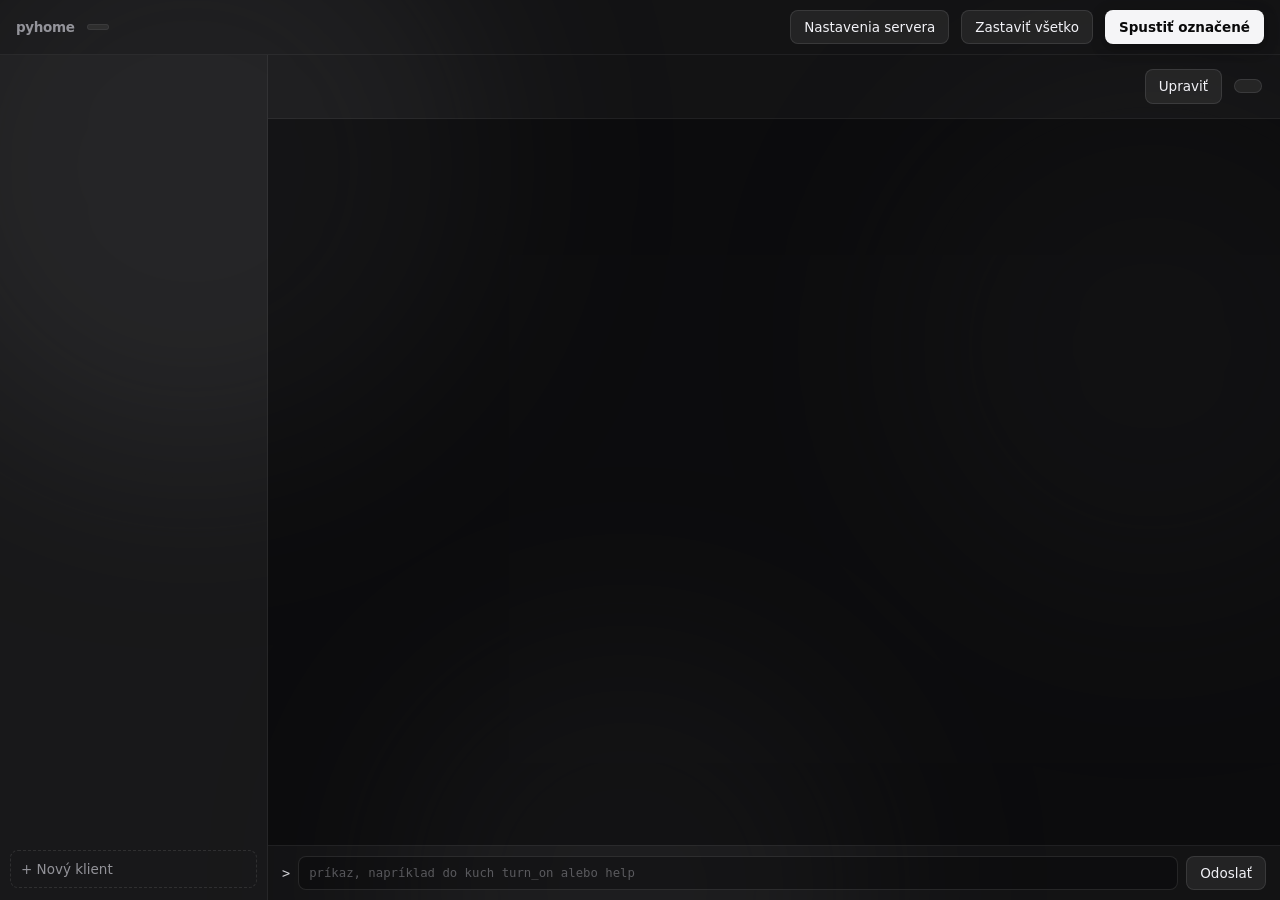
<file: launcher/web/index.html>
<!doctype html>
<html lang="sk">
<head>
  <meta charset="utf-8">
  <meta name="viewport" content="width=device-width, initial-scale=1">
  <title>pyhome</title>
  <link rel="stylesheet" href="launcher.css">
</head>
<body class="h-screen overflow-hidden bg-wall font-ui text-[13.5px] text-fg antialiased">
  <!-- the wallpaper the glass blurs -->
  <div class="pointer-events-none fixed inset-0 overflow-hidden" aria-hidden="true">
    <i class="absolute -left-[8vw] -top-[10vw] size-[46vw] rounded-full bg-blob-1 opacity-55 blur-[90px]"></i>
    <i class="absolute -right-[10vw] top-[10vh] size-[40vw] rounded-full bg-blob-2 opacity-40 blur-[90px]"></i>
    <i class="absolute -bottom-[18vw] left-[30vw] size-[38vw] rounded-full bg-blob-3 opacity-35 blur-[90px]"></i>
  </div>

  <div class="glass relative flex h-full flex-col bg-glass">
    <header class="flex flex-wrap items-center gap-3 border-b border-edge-soft px-4 py-2.5">
      <span class="font-semibold tracking-tight text-muted">pyhome</span>
      <span id="serverChip" class="rounded-full border border-edge-soft bg-hi px-2.5 py-0.5 text-[11px] text-muted"></span>
      <span class="flex-1"></span>
      <button class="btn" id="serverSettings" type="button">Nastavenia servera</button>
      <button class="btn" id="stopAll" type="button">Zastaviť všetko</button>
      <button class="btn btn-primary" id="runChecked" type="button">Spustiť označené</button>
    </header>

    <div class="relative grid min-h-0 flex-1 grid-cols-[268px_minmax(0,1fr)]">
      <nav class="flex min-h-0 flex-col gap-0.5 overflow-y-auto border-r border-edge-soft bg-white/[0.025] px-2.5 py-3" aria-label="Aplikácie">
        <div id="apps" class="flex flex-col gap-0.5"></div>
        <button id="newClient" type="button" class="mt-auto rounded-lg border border-dashed border-edge px-2.5 py-2 text-left text-muted hover:border-accent/60 hover:text-accent-fg">+ Nový klient</button>
      </nav>

      <section class="flex min-h-0 min-w-0 flex-col">
        <div class="flex flex-wrap items-center gap-x-3 gap-y-2 border-b border-edge-soft px-[18px] py-3.5">
          <h1 id="title" class="m-0 text-[19px] font-bold tracking-tight"></h1>
          <span id="meta" class="font-mono text-xs text-muted"></span>
          <span class="flex-1"></span>
          <div id="chips" class="flex flex-wrap gap-1.5"></div>
          <button class="btn" id="edit" type="button">Upraviť</button>
          <button class="btn" id="toggle" type="button"></button>
        </div>
        <div id="console" class="min-h-0 flex-1 overflow-auto bg-console px-[18px] py-3.5 font-mono text-[12.3px] leading-[1.7] text-white/85" aria-live="polite"></div>
        <form id="prompt" class="flex items-center gap-2 border-t border-edge-soft px-3.5 py-2.5">
          <span class="font-mono text-accent-fg">&gt;</span>
          <input id="command" class="field-input font-mono text-[12.3px]" autocomplete="off" spellcheck="false" placeholder="príkaz, napríklad do kuch turn_on alebo help">
          <button class="btn" type="submit">Odoslať</button>
        </form>
      </section>

      <!-- a new or edited client -->
      <aside id="clientSheet" hidden class="glass absolute inset-y-0 right-0 flex w-[min(400px,100%)] flex-col gap-3.5 overflow-auto border-l border-edge bg-glass-strong p-[18px] shadow-[-20px_0_50px_rgb(0_0_0/0.4)]" aria-labelledby="clientTitle">
        <h2 id="clientTitle" class="m-0 text-[17px] font-semibold tracking-tight">Nový klient</h2>
        <p id="clientFile" class="m-0 text-[12.5px] leading-normal text-muted"></p>
        <form id="clientForm" class="flex flex-col gap-3.5" novalidate>
          <label class="grid gap-1.5"><span class="text-xs font-semibold text-muted">Názov</span>
            <input class="field-input" name="name" placeholder="Spálňa svetlo" autocomplete="off">
            <small class="text-[11.5px] text-bad empty:hidden" data-error="name"></small></label>
          <label class="grid gap-1.5"><span class="text-xs font-semibold text-muted">ID</span>
            <input class="field-input font-mono text-[12.3px]" name="id" placeholder="spalna-svetlo" autocomplete="off" spellcheck="false">
            <small class="text-[11.5px] text-faint">miestnosť-zariadenie, malé písmená bez diakritiky</small>
            <small class="text-[11.5px] text-bad empty:hidden" data-error="id"></small></label>
          <div class="grid gap-1.5"><span class="text-xs font-semibold text-muted">Zariadenie</span>
            <div id="devices" class="flex rounded-[9px] border border-edge-soft bg-black/30 p-0.5" role="radiogroup" aria-label="Zariadenie"></div>
            <small class="text-[11.5px] text-bad empty:hidden" data-error="device"></small></div>
          <div class="grid gap-1.5"><span class="text-xs font-semibold text-muted">Server</span>
            <div class="flex gap-1.5">
              <input class="field-input flex-1" name="host" placeholder="adresa, napríklad 192.168.1.20" aria-label="Adresa servera" autocomplete="off">
              <input class="field-input w-24" name="port" inputmode="numeric" aria-label="Port servera" autocomplete="off">
            </div>
            <small class="text-[11.5px] text-bad empty:hidden" data-error="host"></small>
            <small class="text-[11.5px] text-bad empty:hidden" data-error="port"></small>
            <div class="flex items-center gap-2"><button class="btn" type="button" id="findServers">Hľadať servery</button>
              <small id="findState" class="text-[11.5px] text-faint" aria-live="polite"></small></div>
            <div id="servers" class="grid gap-1.5 empty:hidden"></div></div>
          <label class="flex items-start gap-2"><input type="checkbox" name="use_server_token" class="mt-0.5 accent-accent">
            <span>Použiť token servera z tohto počítača <small id="tokenHint" class="block text-[11.5px] text-faint"></small></span></label>
          <label id="tokenField" class="grid gap-1.5"><span class="text-xs font-semibold text-muted">Token</span>
            <input class="field-input font-mono text-[12.3px]" name="token" autocomplete="off" spellcheck="false" placeholder="prázdny, ak ho server nemá"></label>
          <label class="flex items-start gap-2"><input type="checkbox" name="tls" class="mt-0.5 accent-accent">
            <span>Skopírovať <code class="font-mono text-[11.5px]">ca.crt</code> a zapnúť TLS <small id="tlsHint" class="block text-[11.5px] text-faint"></small></span></label>
          <small class="text-[11.5px] text-bad empty:hidden" data-error="tls"></small>
          <div class="mt-1 flex justify-end gap-2">
            <button class="btn" type="button" data-close>Zrušiť</button>
            <button class="btn btn-primary" type="submit" id="clientSave">Uložiť</button>
          </div>
        </form>
      </aside>

      <!-- the server's settings -->
      <aside id="serverSheet" hidden class="glass absolute inset-y-0 right-0 flex w-[min(400px,100%)] flex-col gap-3.5 overflow-auto border-l border-edge bg-glass-strong p-[18px] shadow-[-20px_0_50px_rgb(0_0_0/0.4)]" aria-labelledby="serverTitle">
        <h2 id="serverTitle" class="m-0 text-[17px] font-semibold tracking-tight">Nastavenia servera</h2>
        <p class="m-0 text-[12.5px] leading-normal text-muted">Ukladá sa do <code class="font-mono text-[11.5px] text-fg">server/data/config.json</code>. Ostatné kľúče zostanú, ako sú.</p>
        <form id="serverForm" class="flex flex-col gap-3.5" novalidate>
          <label class="grid gap-1.5"><span class="text-xs font-semibold text-muted">Názov</span>
            <input class="field-input" name="name" autocomplete="off">
            <small class="text-[11.5px] text-bad empty:hidden" data-error="name"></small></label>
          <div class="grid grid-cols-2 gap-2">
            <label class="grid gap-1.5"><span class="text-xs font-semibold text-muted">Port pre klientov</span>
              <input class="field-input" name="port" inputmode="numeric" autocomplete="off">
              <small class="text-[11.5px] text-bad empty:hidden" data-error="port"></small></label>
            <label class="grid gap-1.5"><span class="text-xs font-semibold text-muted">Port dashboardu</span>
              <input class="field-input" name="web_port" inputmode="numeric" autocomplete="off">
              <small class="text-[11.5px] text-bad empty:hidden" data-error="web_port"></small></label>
          </div>
          <div class="grid gap-1.5"><span class="text-xs font-semibold text-muted">Token</span>
            <div class="flex gap-1.5">
              <input class="field-input flex-1 font-mono text-[12.3px]" name="token" aria-label="Token" autocomplete="off" spellcheck="false" placeholder="bez tokenu sa pripojí ktokoľvek">
              <button class="btn" type="button" id="generateToken">Vygenerovať</button>
            </div>
            <small class="text-[11.5px] text-faint">Klienti s rovnakým tokenom sa pripoja, ostatných server odmietne.</small></div>
          <label class="grid gap-1.5"><span class="text-xs font-semibold text-muted">Koľko dní držať históriu</span>
            <input class="field-input w-24" name="history_days" inputmode="numeric" autocomplete="off">
            <small class="text-[11.5px] text-bad empty:hidden" data-error="history_days"></small></label>
          <div class="flex justify-end gap-2">
            <button class="btn" type="button" data-close>Zrušiť</button>
            <button class="btn btn-primary" type="submit">Uložiť</button>
          </div>
        </form>
        <div class="grid gap-2 border-t border-edge-soft pt-3.5">
          <span class="text-xs font-semibold text-muted">TLS</span>
          <p id="tlsState" class="m-0 text-[12.5px] text-muted"></p>
          <input class="field-input" id="certHosts" autocomplete="off" spellcheck="false" placeholder="ďalšie adresy, napríklad dom.lan (nepovinné)" aria-label="Ďalšie adresy pre certifikát">
          <div><button class="btn" type="button" id="makeCerts">Vytvoriť certifikáty</button></div>
          <pre id="certOutput" hidden class="m-0 max-h-48 overflow-auto whitespace-pre-wrap rounded-lg bg-console p-2.5 font-mono text-[11.5px] text-white/80"></pre>
        </div>
      </aside>
    </div>

    <!-- a question that needs an answer: closing with apps running, restarting after an edit -->
    <div id="dialog" hidden class="absolute inset-0 grid place-items-center bg-black/40 p-4">
      <div class="glass grid w-[min(380px,100%)] gap-4 rounded-2xl border border-edge bg-glass-strong p-5 shadow-[0_30px_80px_rgb(0_0_0/0.55)]" role="alertdialog" aria-modal="true" aria-labelledby="dialogText">
        <p id="dialogText" class="m-0 leading-normal"></p>
        <div class="flex justify-end gap-2">
          <button class="btn" type="button" id="dialogNo">Zrušiť</button>
          <button class="btn btn-primary" type="button" id="dialogYes"></button>
        </div>
      </div>
    </div>
  </div>

  <script src="app.js"></script>
</body>
</html>
</file>
<file: launcher/web/launcher.css>
/* built by launcher/build_css.py from tailwind.css, index.html, app.js, sources 80683af3e0323bba587cf6586449a06494af6eb6f2fd80ada286fe81b405762d */
/*! tailwindcss v4.1.11 | MIT License | https://tailwindcss.com */
@layer properties{@supports (((-webkit-hyphens:none)) and (not (margin-trim:inline))) or ((-moz-orient:inline) and (not (color:rgb(from red r g b)))){*,:before,:after,::backdrop{--tw-border-style:solid;--tw-leading:initial;--tw-font-weight:initial;--tw-tracking:initial;--tw-shadow:0 0 #0000;--tw-shadow-color:initial;--tw-shadow-alpha:100%;--tw-inset-shadow:0 0 #0000;--tw-inset-shadow-color:initial;--tw-inset-shadow-alpha:100%;--tw-ring-color:initial;--tw-ring-shadow:0 0 #0000;--tw-inset-ring-color:initial;--tw-inset-ring-shadow:0 0 #0000;--tw-ring-inset:initial;--tw-ring-offset-width:0px;--tw-ring-offset-color:#fff;--tw-ring-offset-shadow:0 0 #0000;--tw-blur:initial;--tw-brightness:initial;--tw-contrast:initial;--tw-grayscale:initial;--tw-hue-rotate:initial;--tw-invert:initial;--tw-opacity:initial;--tw-saturate:initial;--tw-sepia:initial;--tw-drop-shadow:initial;--tw-drop-shadow-color:initial;--tw-drop-shadow-alpha:100%;--tw-drop-shadow-size:initial}}}@layer theme{:root,:host{--font-sans:ui-sans-serif,system-ui,sans-serif,"Apple Color Emoji","Segoe UI Emoji","Segoe UI Symbol","Noto Color Emoji";--font-mono:"SF Mono",ui-monospace,"Cascadia Mono",Consolas,Menlo,monospace;--color-black:#000;--color-white:#fff;--spacing:.25rem;--text-xs:.75rem;--text-xs--line-height:calc(1/.75);--font-weight-semibold:600;--font-weight-bold:700;--tracking-tight:-.025em;--leading-normal:1.5;--radius-lg:.5rem;--radius-2xl:1rem;--default-font-family:var(--font-sans);--default-mono-font-family:var(--font-mono);--color-wall:#0a0a0b;--color-glass:#1c1c1e80;--color-glass-strong:#1c1c1ef0;--color-hi:#ffffff12;--color-edge:#ffffff1a;--color-edge-soft:#ffffff0f;--color-fg:#f2f2f7;--color-muted:#ebebf594;--color-faint:#ebebf552;--color-accent:#f5f5f7;--color-accent-hover:#fff;--color-accent-ink:#0a0a0b;--color-accent-soft:#ffffff1a;--color-accent-fg:#d1d1d6;--color-console:#00000057;--color-ok:#30d158;--color-warn:#ff9f0a;--color-bad:#ff453a;--color-purple:#bf5af2;--color-cyan:#64d2ff;--color-blue:#64b5ff;--color-blob-1:#3a3a3c;--color-blob-2:#2c2c2e;--color-blob-3:#48484a;--font-ui:-apple-system,BlinkMacSystemFont,"SF Pro Text","Segoe UI Variable Text","Segoe UI",system-ui,sans-serif}}@layer base{*,:after,:before,::backdrop{box-sizing:border-box;border:0 solid;margin:0;padding:0}::file-selector-button{box-sizing:border-box;border:0 solid;margin:0;padding:0}html,:host{-webkit-text-size-adjust:100%;tab-size:4;line-height:1.5;font-family:var(--default-font-family,ui-sans-serif,system-ui,sans-serif,"Apple Color Emoji","Segoe UI Emoji","Segoe UI Symbol","Noto Color Emoji");font-feature-settings:var(--default-font-feature-settings,normal);font-variation-settings:var(--default-font-variation-settings,normal);-webkit-tap-highlight-color:transparent}hr{height:0;color:inherit;border-top-width:1px}abbr:where([title]){-webkit-text-decoration:underline dotted;text-decoration:underline dotted}h1,h2,h3,h4,h5,h6{font-size:inherit;font-weight:inherit}a{color:inherit;-webkit-text-decoration:inherit;-webkit-text-decoration:inherit;-webkit-text-decoration:inherit;text-decoration:inherit}b,strong{font-weight:bolder}code,kbd,samp,pre{font-family:var(--default-mono-font-family,ui-monospace,SFMono-Regular,Menlo,Monaco,Consolas,"Liberation Mono","Courier New",monospace);font-feature-settings:var(--default-mono-font-feature-settings,normal);font-variation-settings:var(--default-mono-font-variation-settings,normal);font-size:1em}small{font-size:80%}sub,sup{vertical-align:baseline;font-size:75%;line-height:0;position:relative}sub{bottom:-.25em}sup{top:-.5em}table{text-indent:0;border-color:inherit;border-collapse:collapse}:-moz-focusring{outline:auto}progress{vertical-align:baseline}summary{display:list-item}ol,ul,menu{list-style:none}img,svg,video,canvas,audio,iframe,embed,object{vertical-align:middle;display:block}img,video{max-width:100%;height:auto}button,input,select,optgroup,textarea{font:inherit;font-feature-settings:inherit;font-variation-settings:inherit;letter-spacing:inherit;color:inherit;opacity:1;background-color:#0000;border-radius:0}::file-selector-button{font:inherit;font-feature-settings:inherit;font-variation-settings:inherit;letter-spacing:inherit;color:inherit;opacity:1;background-color:#0000;border-radius:0}:where(select:is([multiple],[size])) optgroup{font-weight:bolder}:where(select:is([multiple],[size])) optgroup option{padding-inline-start:20px}::file-selector-button{margin-inline-end:4px}::placeholder{opacity:1}@supports (not ((-webkit-appearance:-apple-pay-button))) or (contain-intrinsic-size:1px){::placeholder{color:currentColor}@supports (color:color-mix(in lab, red, red)){::placeholder{color:color-mix(in oklab,currentcolor 50%,transparent)}}}textarea{resize:vertical}::-webkit-search-decoration{-webkit-appearance:none}::-webkit-date-and-time-value{min-height:1lh;text-align:inherit}::-webkit-datetime-edit{display:inline-flex}::-webkit-datetime-edit-fields-wrapper{padding:0}::-webkit-datetime-edit{padding-block:0}::-webkit-datetime-edit-year-field{padding-block:0}::-webkit-datetime-edit-month-field{padding-block:0}::-webkit-datetime-edit-day-field{padding-block:0}::-webkit-datetime-edit-hour-field{padding-block:0}::-webkit-datetime-edit-minute-field{padding-block:0}::-webkit-datetime-edit-second-field{padding-block:0}::-webkit-datetime-edit-millisecond-field{padding-block:0}::-webkit-datetime-edit-meridiem-field{padding-block:0}:-moz-ui-invalid{box-shadow:none}button,input:where([type=button],[type=reset],[type=submit]){appearance:button}::file-selector-button{appearance:button}::-webkit-inner-spin-button{height:auto}::-webkit-outer-spin-button{height:auto}[hidden]:where(:not([hidden=until-found])){display:none!important}:root{color-scheme:dark}button{cursor:pointer}button:disabled{cursor:default;opacity:.45}:focus-visible{outline-offset:2px;outline:2px solid #ffffff80}::-webkit-scrollbar{width:10px;height:10px}::-webkit-scrollbar-thumb{background:var(--color-edge);background-clip:padding-box;border:2px solid #0000;border-radius:10px}}@layer components{.btn{border:1px solid var(--color-edge);background:var(--color-hi);color:var(--color-fg);white-space:nowrap;border-radius:8px;padding:6px 13px;font-weight:500}.btn:hover:not(:disabled){background:#ffffff1f}.btn-primary{background:var(--color-accent);color:var(--color-accent-ink);border-color:#0000;font-weight:600;box-shadow:0 4px 14px #00000059}.btn-primary:hover:not(:disabled){background:var(--color-accent-hover)}.btn-danger:hover:not(:disabled){color:var(--color-bad)}.field-input{border:1px solid var(--color-edge);width:100%;min-width:0;color:var(--color-fg);background:#00000040;border-radius:8px;padding:7px 10px}.field-input::placeholder{color:var(--color-faint)}.field-input[aria-invalid=true]{border-color:var(--color-bad)}.glass{-webkit-backdrop-filter:blur(40px)saturate(170%)}.dot{background:var(--color-faint);border-radius:50%;width:8px;height:8px}.dot-running{background:var(--color-ok);box-shadow:0 0 10px #30d158b3}.dot-exited{background:var(--color-bad);box-shadow:0 0 10px #ff453a99}.ansi-black{color:var(--color-faint)}.ansi-red{color:var(--color-bad)}.ansi-green{color:var(--color-ok)}.ansi-yellow{color:var(--color-warn)}.ansi-blue{color:var(--color-blue)}.ansi-magenta{color:var(--color-purple)}.ansi-cyan{color:var(--color-cyan)}.ansi-white{color:var(--color-fg)}.ansi-gray{color:var(--color-faint)}.ansi-bold{font-weight:700}}@layer utilities{.pointer-events-none{pointer-events:none}.absolute{position:absolute}.fixed{position:fixed}.relative{position:relative}.inset-0{inset:calc(var(--spacing)*0)}.inset-y-0{inset-block:calc(var(--spacing)*0)}.-top-\[10vw\]{top:-10vw}.top-\[10vh\]{top:10vh}.-right-\[10vw\]{right:-10vw}.right-0{right:calc(var(--spacing)*0)}.-bottom-\[18vw\]{bottom:-18vw}.-left-\[8vw\]{left:-8vw}.left-\[30vw\]{left:30vw}.m-0{margin:calc(var(--spacing)*0)}.mt-0\.5{margin-top:calc(var(--spacing)*.5)}.mt-1{margin-top:calc(var(--spacing)*1)}.mt-auto{margin-top:auto}.block{display:block}.flex{display:flex}.grid{display:grid}.hidden{display:none}.size-\[38vw\]{width:38vw;height:38vw}.size-\[40vw\]{width:40vw;height:40vw}.size-\[46vw\]{width:46vw;height:46vw}.h-full{height:100%}.h-screen{height:100vh}.max-h-48{max-height:calc(var(--spacing)*48)}.min-h-0{min-height:calc(var(--spacing)*0)}.w-24{width:calc(var(--spacing)*24)}.w-\[min\(380px\,100\%\)\]{width:min(380px,100%)}.w-\[min\(400px\,100\%\)\]{width:min(400px,100%)}.min-w-0{min-width:calc(var(--spacing)*0)}.flex-1{flex:1}.grid-cols-2{grid-template-columns:repeat(2,minmax(0,1fr))}.grid-cols-\[10px_minmax\(0\,1fr\)_auto\]{grid-template-columns:10px minmax(0,1fr) auto}.grid-cols-\[268px_minmax\(0\,1fr\)\]{grid-template-columns:268px minmax(0,1fr)}.flex-col{flex-direction:column}.flex-wrap{flex-wrap:wrap}.place-items-center{place-items:center}.items-center{align-items:center}.items-start{align-items:flex-start}.justify-end{justify-content:flex-end}.gap-0\.5{gap:calc(var(--spacing)*.5)}.gap-1\.5{gap:calc(var(--spacing)*1.5)}.gap-2{gap:calc(var(--spacing)*2)}.gap-2\.5{gap:calc(var(--spacing)*2.5)}.gap-3{gap:calc(var(--spacing)*3)}.gap-3\.5{gap:calc(var(--spacing)*3.5)}.gap-4{gap:calc(var(--spacing)*4)}.gap-x-3{column-gap:calc(var(--spacing)*3)}.gap-y-2{row-gap:calc(var(--spacing)*2)}.truncate{text-overflow:ellipsis;white-space:nowrap;overflow:hidden}.overflow-auto{overflow:auto}.overflow-hidden{overflow:hidden}.overflow-y-auto{overflow-y:auto}.rounded-2xl{border-radius:var(--radius-2xl)}.rounded-\[7px\]{border-radius:7px}.rounded-\[9px\]{border-radius:9px}.rounded-\[10px\]{border-radius:10px}.rounded-full{border-radius:3.40282e38px}.rounded-lg{border-radius:var(--radius-lg)}.border{border-style:var(--tw-border-style);border-width:1px}.border-t{border-top-style:var(--tw-border-style);border-top-width:1px}.border-r{border-right-style:var(--tw-border-style);border-right-width:1px}.border-b{border-bottom-style:var(--tw-border-style);border-bottom-width:1px}.border-l{border-left-style:var(--tw-border-style);border-left-width:1px}.border-dashed{--tw-border-style:dashed;border-style:dashed}.border-accent\/60{border-color:#f5f5f799}@supports (color:color-mix(in lab, red, red)){.border-accent\/60{border-color:color-mix(in oklab,var(--color-accent)60%,transparent)}}.border-edge{border-color:var(--color-edge)}.border-edge-soft{border-color:var(--color-edge-soft)}.border-ok\/25{border-color:#30d15840}@supports (color:color-mix(in lab, red, red)){.border-ok\/25{border-color:color-mix(in oklab,var(--color-ok)25%,transparent)}}.bg-accent-soft{background-color:var(--color-accent-soft)}.bg-black\/30{background-color:#0000004d}@supports (color:color-mix(in lab, red, red)){.bg-black\/30{background-color:color-mix(in oklab,var(--color-black)30%,transparent)}}.bg-black\/40{background-color:#0006}@supports (color:color-mix(in lab, red, red)){.bg-black\/40{background-color:color-mix(in oklab,var(--color-black)40%,transparent)}}.bg-blob-1{background-color:var(--color-blob-1)}.bg-blob-2{background-color:var(--color-blob-2)}.bg-blob-3{background-color:var(--color-blob-3)}.bg-console{background-color:var(--color-console)}.bg-glass{background-color:var(--color-glass)}.bg-glass-strong{background-color:var(--color-glass-strong)}.bg-hi{background-color:var(--color-hi)}.bg-ok\/12{background-color:#30d1581f}@supports (color:color-mix(in lab, red, red)){.bg-ok\/12{background-color:color-mix(in oklab,var(--color-ok)12%,transparent)}}.bg-wall{background-color:var(--color-wall)}.bg-white\/15{background-color:#ffffff26}@supports (color:color-mix(in lab, red, red)){.bg-white\/15{background-color:color-mix(in oklab,var(--color-white)15%,transparent)}}.bg-white\/\[0\.025\]{background-color:#ffffff06}@supports (color:color-mix(in lab, red, red)){.bg-white\/\[0\.025\]{background-color:color-mix(in oklab,var(--color-white)2.5%,transparent)}}.p-0\.5{padding:calc(var(--spacing)*.5)}.p-2\.5{padding:calc(var(--spacing)*2.5)}.p-4{padding:calc(var(--spacing)*4)}.p-5{padding:calc(var(--spacing)*5)}.p-\[18px\]{padding:18px}.px-2{padding-inline:calc(var(--spacing)*2)}.px-2\.5{padding-inline:calc(var(--spacing)*2.5)}.px-3{padding-inline:calc(var(--spacing)*3)}.px-3\.5{padding-inline:calc(var(--spacing)*3.5)}.px-4{padding-inline:calc(var(--spacing)*4)}.px-\[18px\]{padding-inline:18px}.py-0\.5{padding-block:calc(var(--spacing)*.5)}.py-1\.5{padding-block:calc(var(--spacing)*1.5)}.py-2{padding-block:calc(var(--spacing)*2)}.py-2\.5{padding-block:calc(var(--spacing)*2.5)}.py-3{padding-block:calc(var(--spacing)*3)}.py-3\.5{padding-block:calc(var(--spacing)*3.5)}.pt-2\.5{padding-top:calc(var(--spacing)*2.5)}.pt-3\.5{padding-top:calc(var(--spacing)*3.5)}.pr-2\.5{padding-right:calc(var(--spacing)*2.5)}.pb-1{padding-bottom:calc(var(--spacing)*1)}.pl-2{padding-left:calc(var(--spacing)*2)}.text-left{text-align:left}.font-mono{font-family:var(--font-mono)}.font-ui{font-family:var(--font-ui)}.text-xs{font-size:var(--text-xs);line-height:var(--tw-leading,var(--text-xs--line-height))}.text-\[11\.5px\]{font-size:11.5px}.text-\[11px\]{font-size:11px}.text-\[12\.3px\]{font-size:12.3px}.text-\[12\.5px\]{font-size:12.5px}.text-\[13\.5px\]{font-size:13.5px}.text-\[17px\]{font-size:17px}.text-\[19px\]{font-size:19px}.leading-\[1\.7\]{--tw-leading:1.7;line-height:1.7}.leading-normal{--tw-leading:var(--leading-normal);line-height:var(--leading-normal)}.font-bold{--tw-font-weight:var(--font-weight-bold);font-weight:var(--font-weight-bold)}.font-semibold{--tw-font-weight:var(--font-weight-semibold);font-weight:var(--font-weight-semibold)}.tracking-tight{--tw-tracking:var(--tracking-tight);letter-spacing:var(--tracking-tight)}.break-words{overflow-wrap:break-word}.break-all{word-break:break-all}.whitespace-pre-wrap{white-space:pre-wrap}.text-accent-fg{color:var(--color-accent-fg)}.text-bad{color:var(--color-bad)}.text-faint{color:var(--color-faint)}.text-fg{color:var(--color-fg)}.text-muted{color:var(--color-muted)}.text-ok{color:var(--color-ok)}.text-warn{color:var(--color-warn)}.text-white\/80{color:#fffc}@supports (color:color-mix(in lab, red, red)){.text-white\/80{color:color-mix(in oklab,var(--color-white)80%,transparent)}}.text-white\/85{color:#ffffffd9}@supports (color:color-mix(in lab, red, red)){.text-white\/85{color:color-mix(in oklab,var(--color-white)85%,transparent)}}.antialiased{-webkit-font-smoothing:antialiased;-moz-osx-font-smoothing:grayscale}.accent-accent{accent-color:var(--color-accent)}.opacity-35{opacity:.35}.opacity-40{opacity:.4}.opacity-55{opacity:.55}.shadow-\[-20px_0_50px_rgb\(0_0_0\/0\.4\)\]{--tw-shadow:-20px 0 50px var(--tw-shadow-color,#0006);box-shadow:var(--tw-inset-shadow),var(--tw-inset-ring-shadow),var(--tw-ring-offset-shadow),var(--tw-ring-shadow),var(--tw-shadow)}.shadow-\[0_30px_80px_rgb\(0_0_0\/0\.55\)\]{--tw-shadow:0 30px 80px var(--tw-shadow-color,#0000008c);box-shadow:var(--tw-inset-shadow),var(--tw-inset-ring-shadow),var(--tw-ring-offset-shadow),var(--tw-ring-shadow),var(--tw-shadow)}.shadow-sm{--tw-shadow:0 1px 3px 0 var(--tw-shadow-color,#0000001a),0 1px 2px -1px var(--tw-shadow-color,#0000001a);box-shadow:var(--tw-inset-shadow),var(--tw-inset-ring-shadow),var(--tw-ring-offset-shadow),var(--tw-ring-shadow),var(--tw-shadow)}.ring-1{--tw-ring-shadow:var(--tw-ring-inset,)0 0 0 calc(1px + var(--tw-ring-offset-width))var(--tw-ring-color,currentcolor);box-shadow:var(--tw-inset-shadow),var(--tw-inset-ring-shadow),var(--tw-ring-offset-shadow),var(--tw-ring-shadow),var(--tw-shadow)}.ring-bad{--tw-ring-color:var(--color-bad)}.blur-\[90px\]{--tw-blur:blur(90px);filter:var(--tw-blur,)var(--tw-brightness,)var(--tw-contrast,)var(--tw-grayscale,)var(--tw-hue-rotate,)var(--tw-invert,)var(--tw-saturate,)var(--tw-sepia,)var(--tw-drop-shadow,)}.empty\:hidden:empty{display:none}@media (hover:hover){.hover\:border-accent\/40:hover{border-color:#f5f5f766}@supports (color:color-mix(in lab, red, red)){.hover\:border-accent\/40:hover{border-color:color-mix(in oklab,var(--color-accent)40%,transparent)}}.hover\:border-accent\/60:hover{border-color:#f5f5f799}@supports (color:color-mix(in lab, red, red)){.hover\:border-accent\/60:hover{border-color:color-mix(in oklab,var(--color-accent)60%,transparent)}}.hover\:bg-white\/5:hover{background-color:#ffffff0d}@supports (color:color-mix(in lab, red, red)){.hover\:bg-white\/5:hover{background-color:color-mix(in oklab,var(--color-white)5%,transparent)}}.hover\:text-accent-fg:hover{color:var(--color-accent-fg)}}}@property --tw-border-style{syntax:"*";inherits:false;initial-value:solid}@property --tw-leading{syntax:"*";inherits:false}@property --tw-font-weight{syntax:"*";inherits:false}@property --tw-tracking{syntax:"*";inherits:false}@property --tw-shadow{syntax:"*";inherits:false;initial-value:0 0 #0000}@property --tw-shadow-color{syntax:"*";inherits:false}@property --tw-shadow-alpha{syntax:"<percentage>";inherits:false;initial-value:100%}@property --tw-inset-shadow{syntax:"*";inherits:false;initial-value:0 0 #0000}@property --tw-inset-shadow-color{syntax:"*";inherits:false}@property --tw-inset-shadow-alpha{syntax:"<percentage>";inherits:false;initial-value:100%}@property --tw-ring-color{syntax:"*";inherits:false}@property --tw-ring-shadow{syntax:"*";inherits:false;initial-value:0 0 #0000}@property --tw-inset-ring-color{syntax:"*";inherits:false}@property --tw-inset-ring-shadow{syntax:"*";inherits:false;initial-value:0 0 #0000}@property --tw-ring-inset{syntax:"*";inherits:false}@property --tw-ring-offset-width{syntax:"<length>";inherits:false;initial-value:0}@property --tw-ring-offset-color{syntax:"*";inherits:false;initial-value:#fff}@property --tw-ring-offset-shadow{syntax:"*";inherits:false;initial-value:0 0 #0000}@property --tw-blur{syntax:"*";inherits:false}@property --tw-brightness{syntax:"*";inherits:false}@property --tw-contrast{syntax:"*";inherits:false}@property --tw-grayscale{syntax:"*";inherits:false}@property --tw-hue-rotate{syntax:"*";inherits:false}@property --tw-invert{syntax:"*";inherits:false}@property --tw-opacity{syntax:"*";inherits:false}@property --tw-saturate{syntax:"*";inherits:false}@property --tw-sepia{syntax:"*";inherits:false}@property --tw-drop-shadow{syntax:"*";inherits:false}@property --tw-drop-shadow-color{syntax:"*";inherits:false}@property --tw-drop-shadow-alpha{syntax:"<percentage>";inherits:false;initial-value:100%}@property --tw-drop-shadow-size{syntax:"*";inherits:false}
</file>
